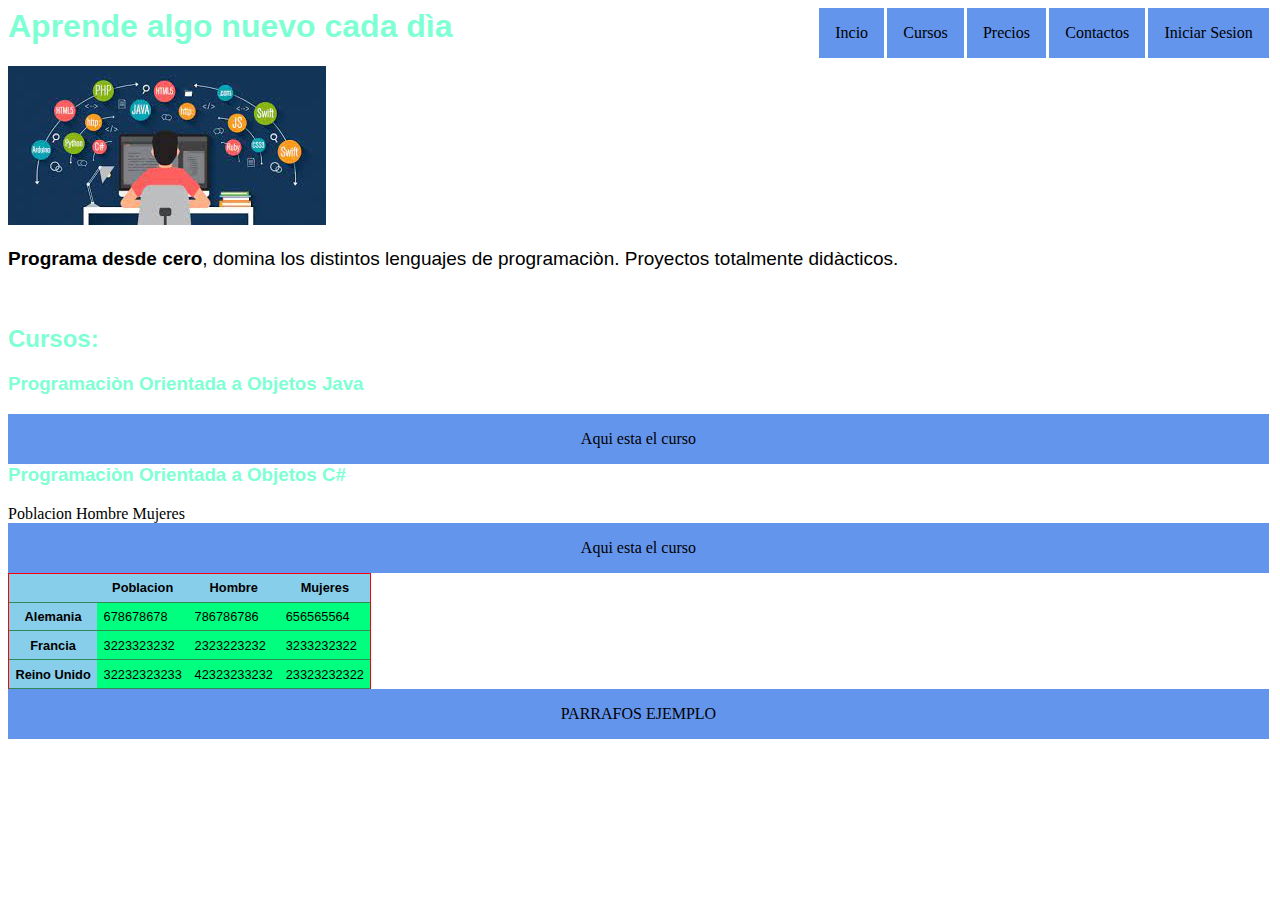
<file: TrabajoClase/TrabajoClase1/index.html>
<!DOCTYPE html>
<html lang="en">

<head>
    <meta charset="UTF-8">
    <meta http-equiv="X-UA-Compatible" content="IE=edge">
    <meta name="viewport" content="width=device-width, initial-scale=1.0">
    <title>Cursos</title>
    <link rel="stylesheet" href="style.css" type="text/css">
</head>

<body>
    <nav>
        <ul>
            <li><a href="index.html">Incio</a></li>
            <li><a>Cursos</a></li>
            <li><a>Precios</a></li>
            <li><a>Contactos</a></li>
            <li><a>Iniciar Sesion</a></li>
        </ul>
    </nav>
    <h1>Aprende algo nuevo cada dìa</h1>
    <img src="download.jpeg"></img>
    <p>
        <strong>Programa desde cero</strong>, domina los distintos lenguajes de programaciòn. Proyectos totalmente
        didàcticos.
    </p>
    <br></br>
    <h2>Cursos:</h2>
    <h3>Programaciòn Orientada a Objetos Java</h3>
    <a href="poojava.html"> Aqui esta el curso</a>
    <h3>Programaciòn Orientada a Objetos C#</h3>
    <th></th>
    <th>Poblacion</th>
    <th>Hombre</th>
    <th>Mujeres</th>
    <a href="csharppoo.html">Aqui esta el curso</a>
    <table>
        <tr>
            <th></th>
            <th>Poblacion</th>
            <th>Hombre</th>
            <th>Mujeres</th>
        </tr>
        <tr>
            <th>Alemania</th>
            <td>678678678</td>
            <td>786786786</td>
            <td>656565564</td>
        </tr>
        <tr>
            <th>Francia</th>
            <td>3223323232</td>
            <td>2323223232</td>
            <td>3233232322</td>
        </tr>
        <tr>
            <th>Reino Unido</th>
            <td>32232323233</td>
            <td>42323233232</td>
            <td>23323232322</td>
        </tr>
    </table>
    <a href="pagina.html"> PARRAFOS EJEMPLO</a>
</body>

</html>
</file>
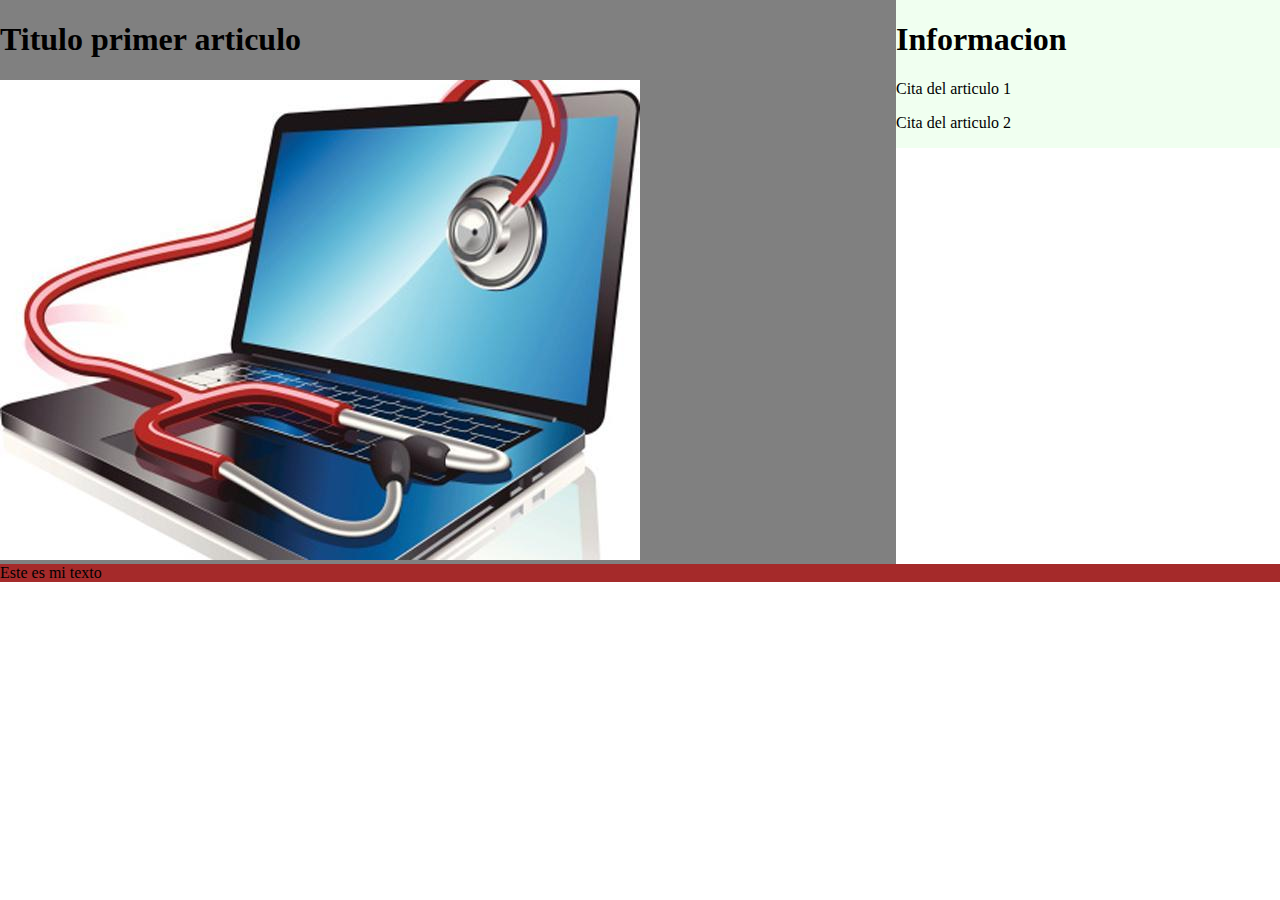
<file: TrabajoClase/TrabajoClase10/index.html>
<!DOCTYPE html>
<html lang="en">
<head>
    <meta charset="UTF-8">
    <meta http-equiv="X-UA-Compatible" content="IE=edge">
    <meta name="viewport" content="width=device-width, initial-scale=1.0">
    <title>Este texto es el titulo del documento</title>
    <link rel="stylesheet" href="adaptabletodos.css">
</head>
<body>
    <section>
        <div>
            <article>
                <h1>Titulo primer articulo</h1>
                <img src="image.jpeg">
            </article>
        </div>
    </section>
    <aside>
        <div>
            <h1>Informacion</h1>
            <p>Cita del articulo 1</p>
            <p>Cita del articulo 2</p>
        </div>
    </aside>
    <div class="recuperar">Este es mi texto</div>
</body>
</html>
</file>
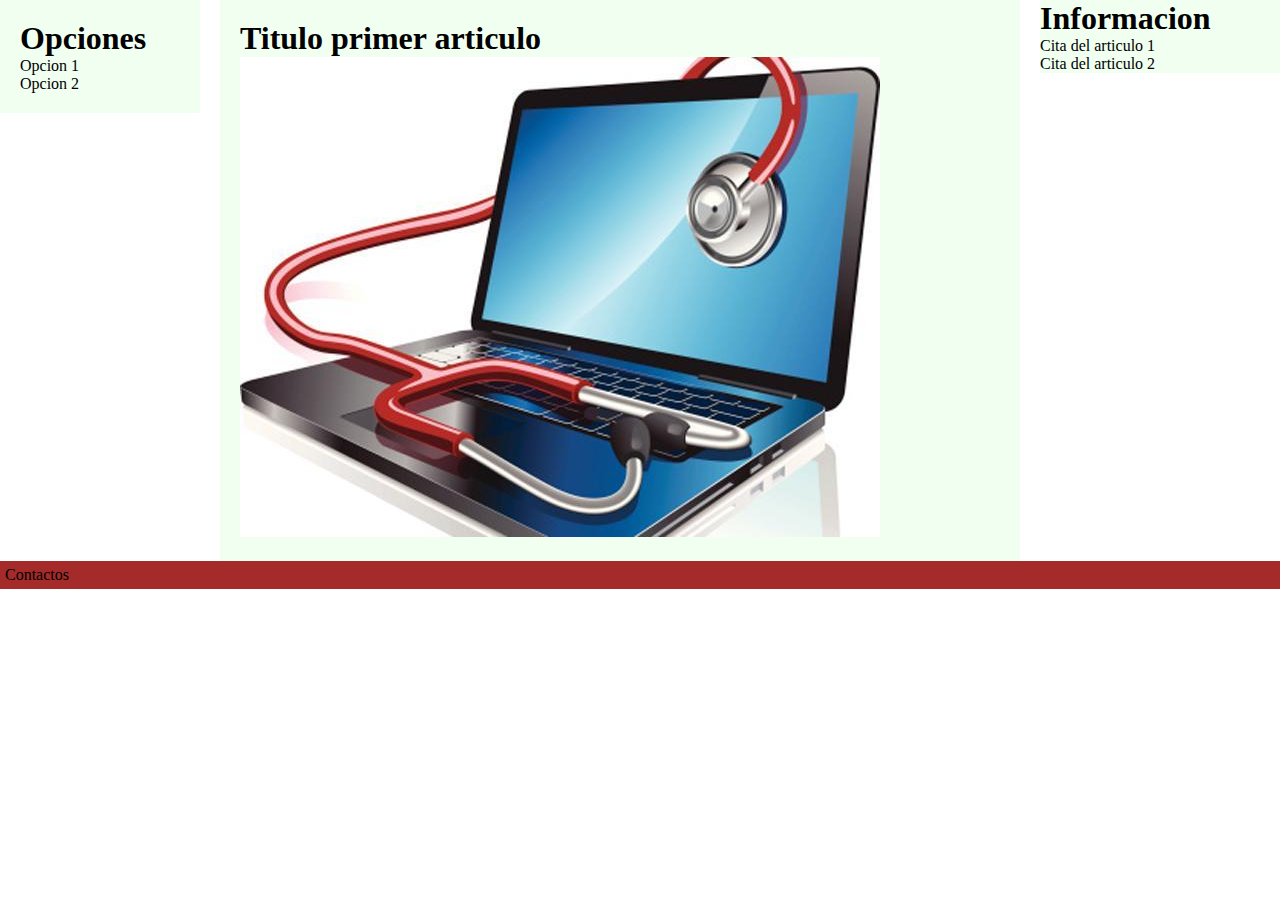
<file: TrabajoClase/TrabajoClase14/index.html>
<!DOCTYPE html>
<html lang="en">
<head>
    <meta charset="UTF-8">
    <meta http-equiv="X-UA-Compatible" content="IE=edge">
    <meta name="viewport" content="width=device-width, initial-scale=1.0">
    <title>Este texto es el titulo del documento</title>
    <link rel="stylesheet" href="adaptabletodos.css">
</head>
<body>
    <div id="contenedor">
        <section id="columnacentral">
            <div>
                <article>
                    <h1>Titulo primer articulo</h1>
                    <img src="image.jpeg">
                </article>
            </div>
        </section>
        <section id="columnaizquierda">
            <div>
                <h1>Opciones</h1>
                <p>Opcion 1</p>
                <p>Opcion 2</p>
            </div>
        </section>
        <div class="recuperar">
            <footer>Contactos</footer>
        </div>
    </div>
   
    <aside>
        <div>
            <h1>Informacion</h1>
            <p>Cita del articulo 1</p>
            <p>Cita del articulo 2</p>
        </div>
    </aside>
</body>
</html>
</file>
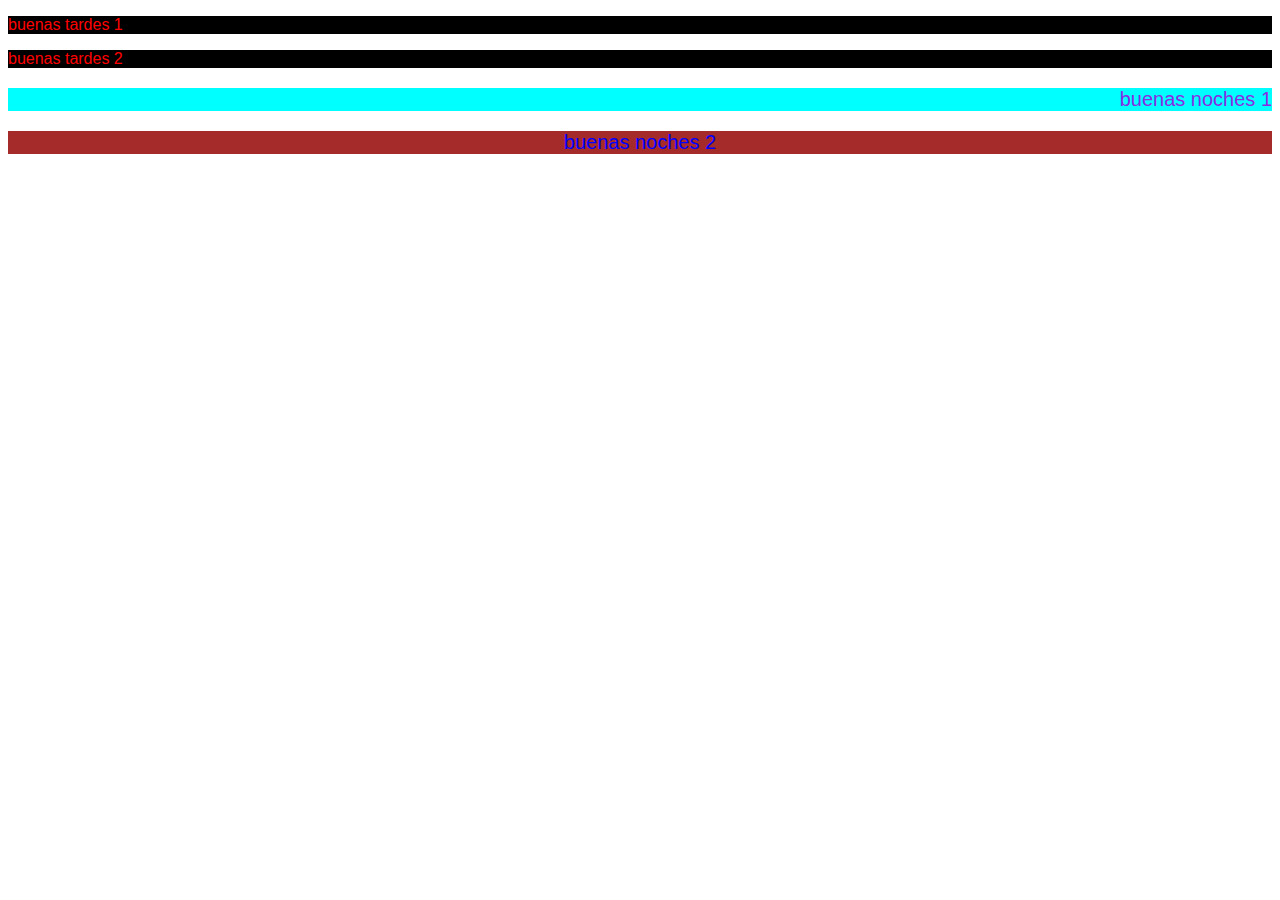
<file: TrabajoClase/TrabajoClase2/index.html>
<!DOCTYPE html>
<html lang="en">
<head>
    <meta charset="UTF-8">
    <meta http-equiv="X-UA-Compatible" content="IE=edge">
    <meta name="viewport" content="width=device-width, initial-scale=1.0">
    <title>Pagina_id, class</title>
    <link rel="stylesheet" href="style.css" type="text/css">
</head>
<body>
    <p class="diseno1">
        buenas tardes 1
    </p>
    <p class="diseno1">
        buenas tardes 2
    </p>
    <p class="diseno2" id="hola">
        buenas noches 1
    </p>
    <p class="diseno2">
        buenas noches 2
    </p>
</body>
</html>
</file>
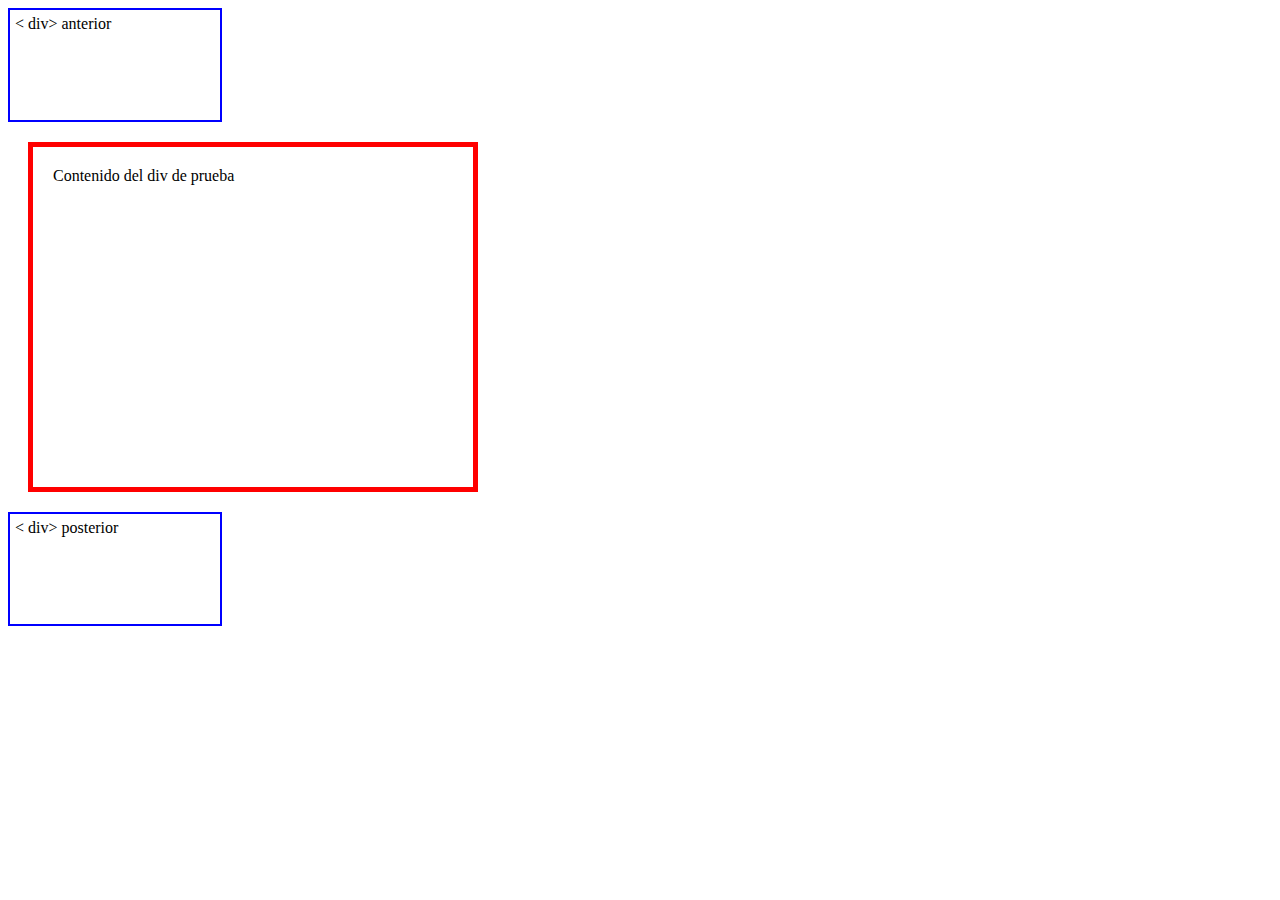
<file: TrabajoClase/TrabajoClase3/index.html>
<!DOCTYPE html>
<html lang="en">
<head>
    <meta charset="UTF-8">
    <meta http-equiv="X-UA-Compatible" content="IE=edge">
    <meta name="viewport" content="width=device-width, initial-scale=1.0">
    <title>Trabajo 3</title>
    <link rel="stylesheet" href="style.css" type="text/css">
</head>
<body>
    <div class="anterior">&lt; div&gt; anterior</div>
    <div class="muestra">Contenido del div de prueba</div>
    <div class="posterior">&lt; div&gt; posterior</div>
</body>
</html>
</file>
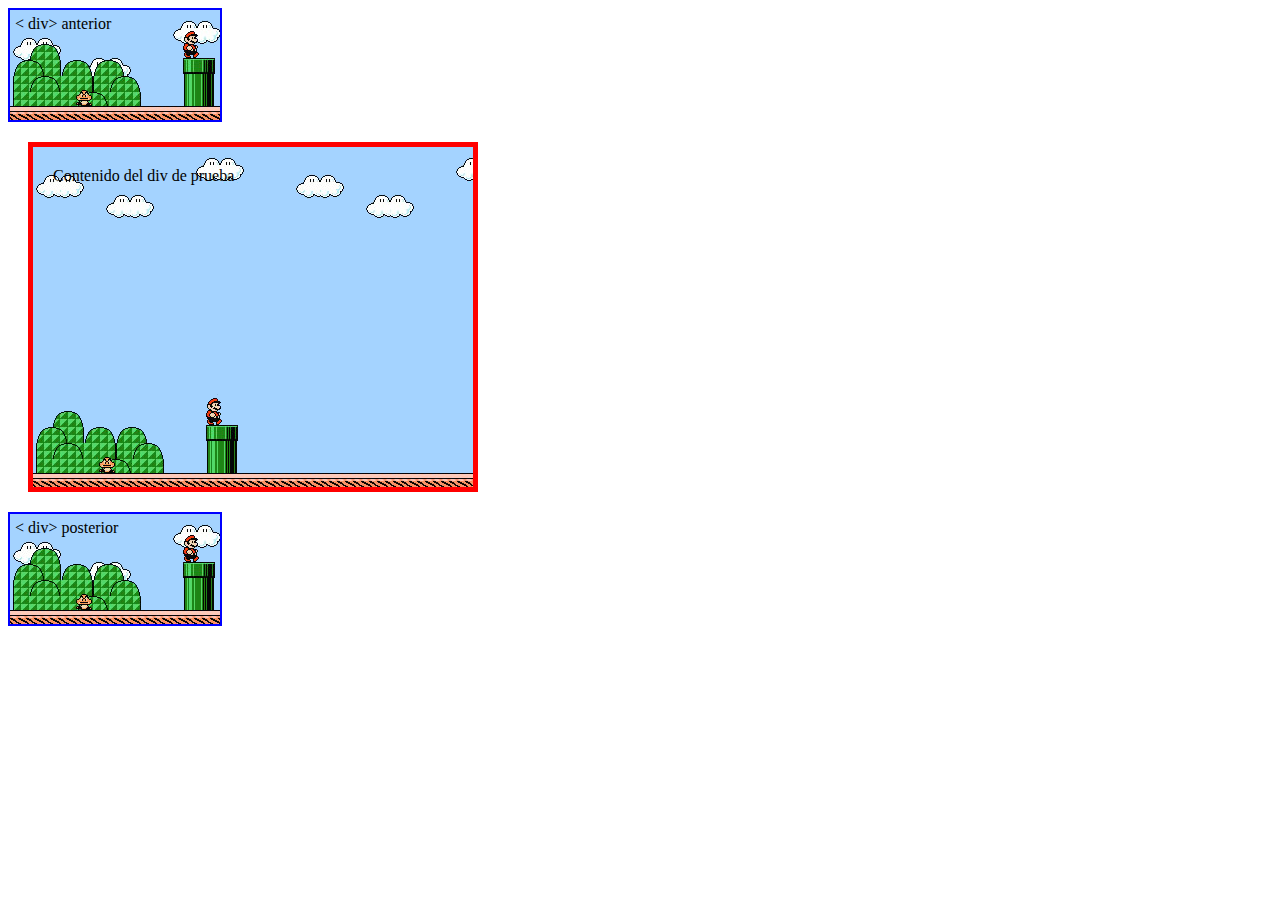
<file: TrabajoClase/TrabajoClase5/index.html>
<!DOCTYPE html>
<html lang="en">
<head>
    <meta charset="UTF-8">
    <meta http-equiv="X-UA-Compatible" content="IE=edge">
    <meta name="viewport" content="width=device-width, initial-scale=1.0">
    <title>EJEMPLO MARIO BROS</title>
    <link rel="stylesheet" href="style.css" type="text/css">
</head>
<body>
    <div class="anterior">&lt; div&gt; anterior</div>
    <div class="muestra">Contenido del div de prueba</div>
    <div class="posterior">&lt; div&gt; posterior</div>
</body>
</html>
</file>
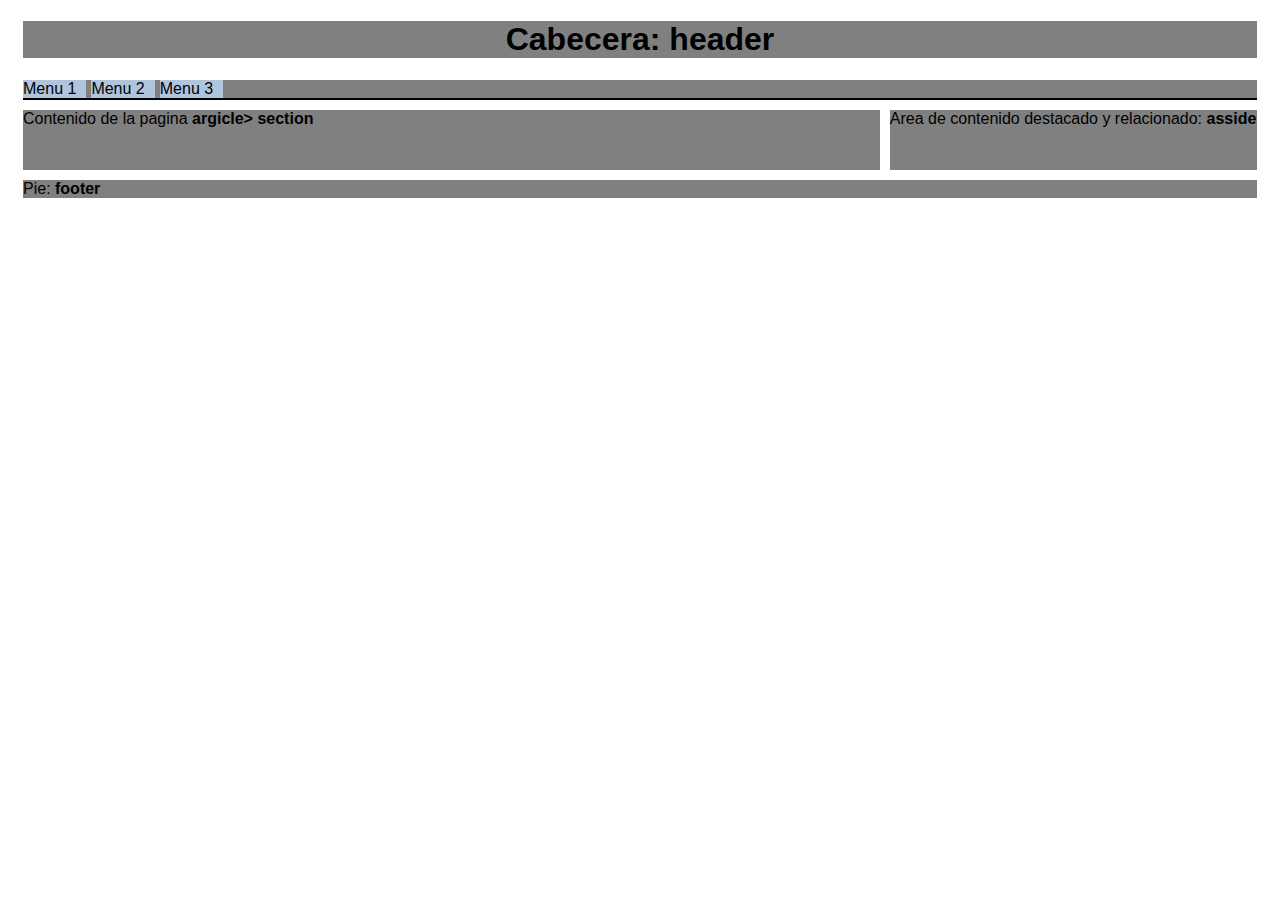
<file: TrabajoClase/TrabajoClase6/index.html>
<!DOCTYPE html>
<html lang="en">
<head>
    <meta charset="UTF-8">
    <meta http-equiv="X-UA-Compatible" content="IE=edge">
    <meta name="viewport" content="width=device-width, initial-scale=1.0">
    <title>Document</title>
    <link rel="stylesheet" href="style.css" type="text/css">
</head>
<body>
    <div class="caja">
        <header>
            <h1>Cabecera: header</h1>
        </header>
        <nav>
            <ul>
                <li><a href="#">Menu 1</a></li>
                <li><a href="#">Menu 2</a></li>
                <li><a href="#">Menu 3</a></li>
            </ul>
        </nav>
        <section>
            <article>
                Contenido de la pagina
                <strong>argicle&gt; section</strong>
            </article>
            <aside>
                Area de contenido destacado y relacionado:
                <strong>asside</strong>
            </aside>
        </section>
        <footer>
            Pie:
            <strong>footer</strong>
        </footer>
    </div>
</body>
</html>
</file>
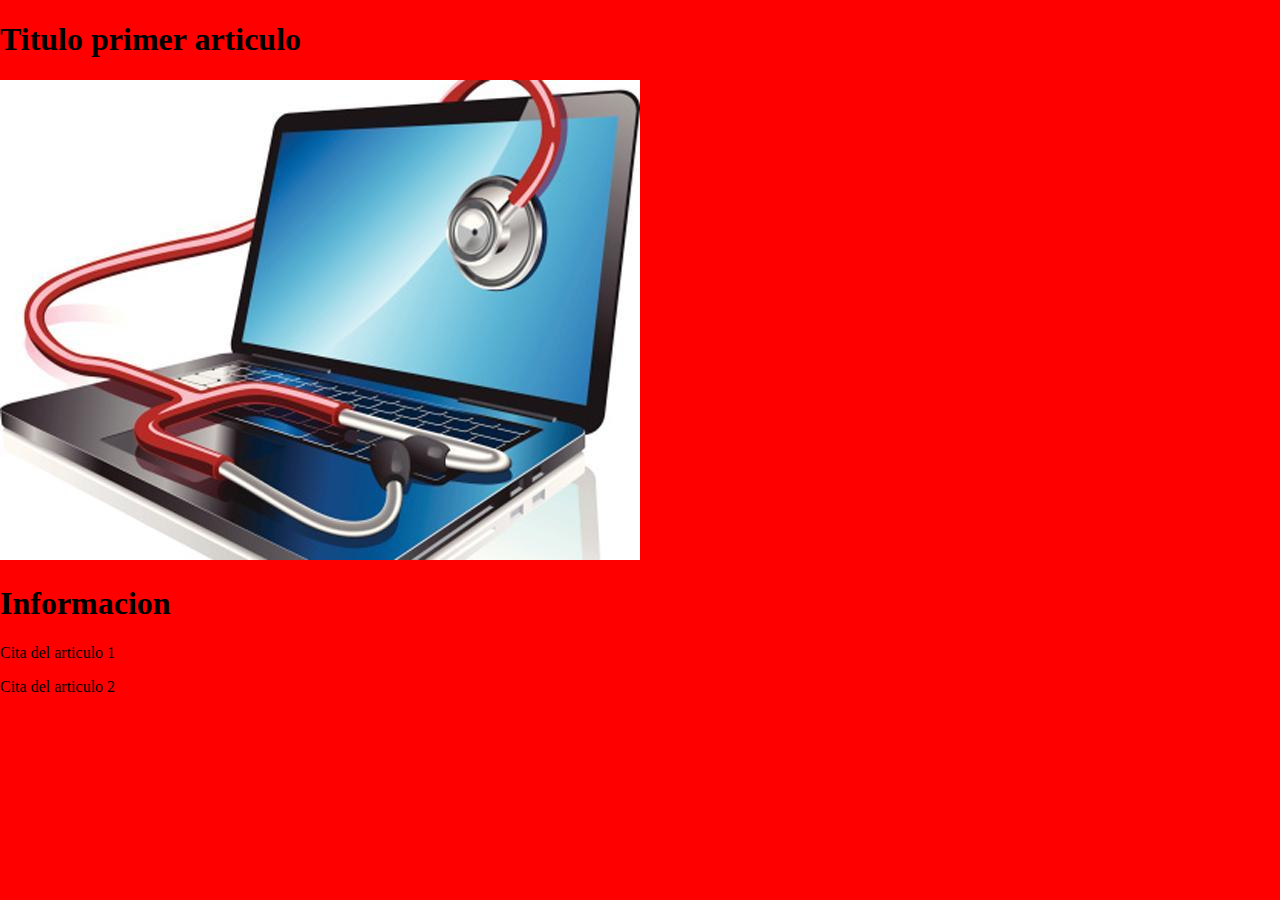
<file: TrabajoClase/TrabajoClase7/index.html>
<!DOCTYPE html>
<html lang="en">
<head>
    <meta charset="UTF-8">
    <meta http-equiv="X-UA-Compatible" content="IE=edge">
    <meta name="viewport" content="width=device-width, initial-scale=1.0">
    <title>Este texto es el titulo del documento</title>
    <link rel="stylesheet" href="adaptabletodos.css">
    <link rel="stylesheet" media="(max-width:480px)"href="adaptablecelulares.css">
</head>
<body>
    <section>
        <div>
            <article>
                <h1>Titulo primer articulo</h1>
                <img src="image.jpeg">
            </article>
        </div>
    </section>
    <aside>
        <div>
            <h1>Informacion</h1>
            <p>Cita del articulo 1</p>
            <p>Cita del articulo 2</p>
        </div>
    </aside>
    <div class="recuperar"></div>
</body>
</html>
</file>
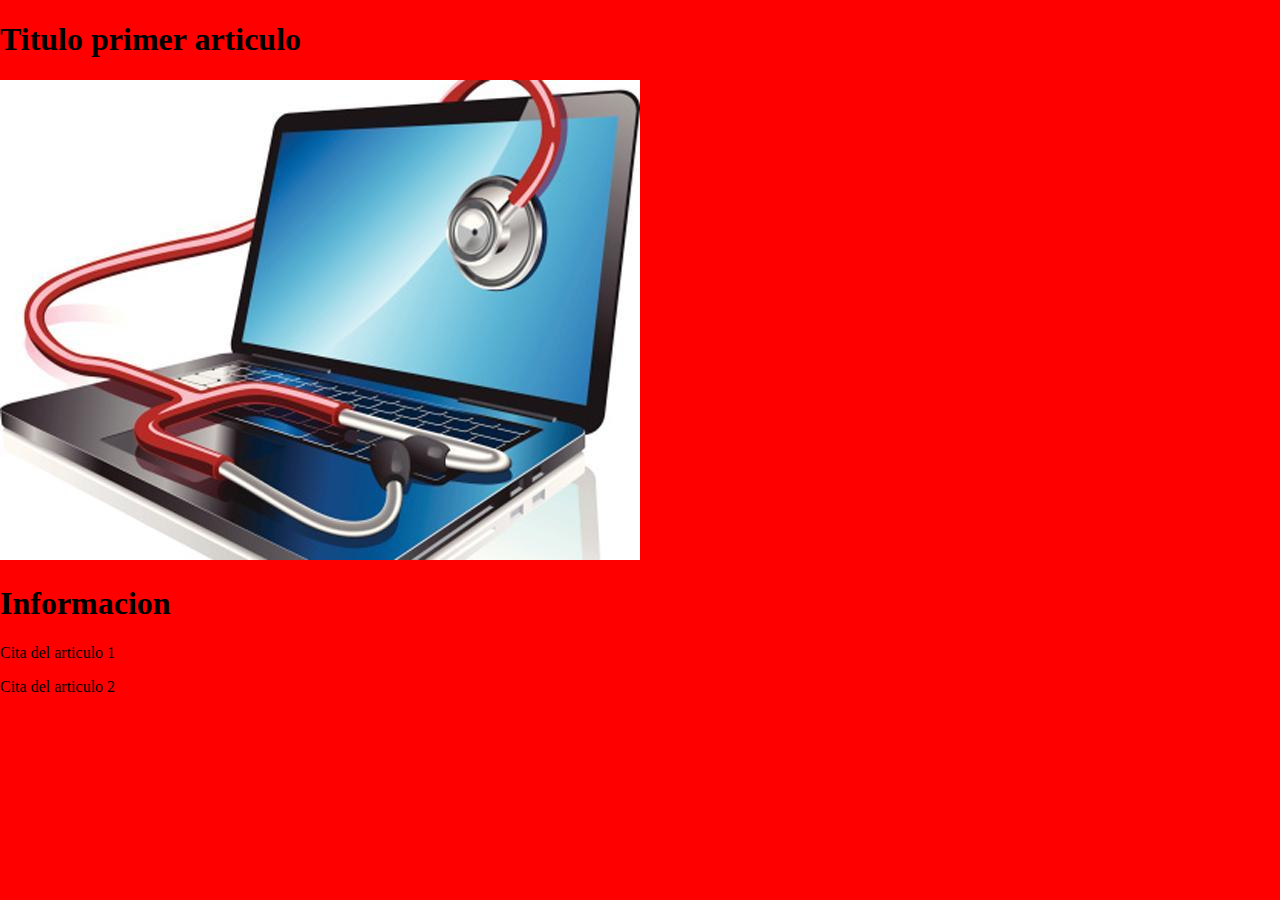
<file: TrabajoClase/TrabajoClase8/index.html>
<!DOCTYPE html>
<html lang="en">
<head>
    <meta charset="UTF-8">
    <meta http-equiv="X-UA-Compatible" content="IE=edge">
    <meta name="viewport" content="width=device-width, initial-scale=1.0">
    <title>Este texto es el titulo del documento</title>
    <link rel="stylesheet" href="adaptabletodos.css">
</head>
<body>
    <section>
        <div>
            <article>
                <h1>Titulo primer articulo</h1>
                <img src="image.jpeg">
            </article>
        </div>
    </section>
    <aside>
        <div>
            <h1>Informacion</h1>
            <p>Cita del articulo 1</p>
            <p>Cita del articulo 2</p>
        </div>
    </aside>
    <div class="recuperar"></div>
</body>
</html>
</file>
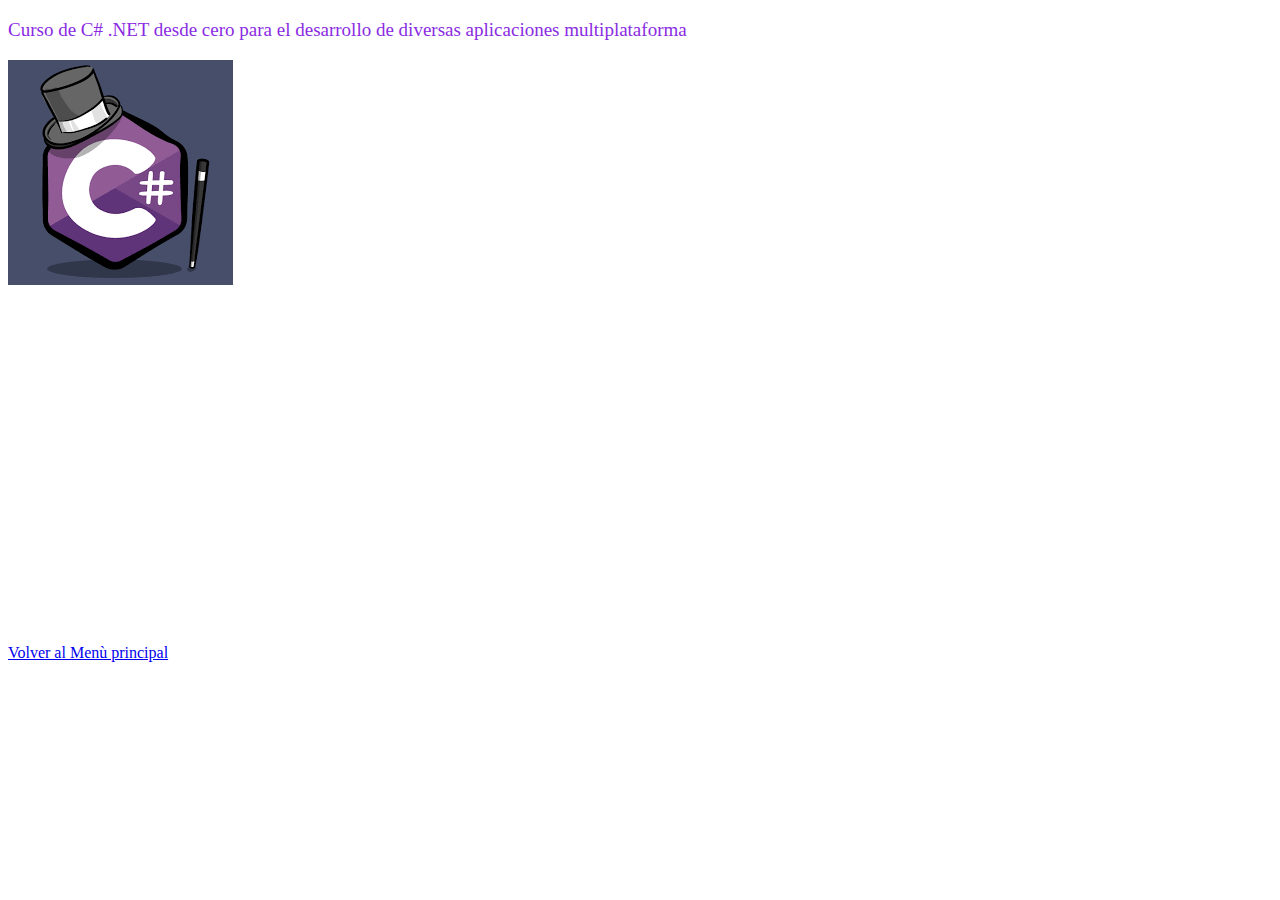
<file: TrabajoClase/TrabajoClase1/csharppoo.html>
<!DOCTYPE html>
<html lang="en">

<head>
    <meta charset="UTF-8">
    <meta http-equiv="X-UA-Compatible" content="IE=edge">
    <meta name="viewport" content="width=device-width, initial-scale=1.0">
    <title>Programaciòn Orientada a Objetos C#</title>
    <style>
        p {
            color: blueviolet;
            font-family: cursive;
            font-size: 19px;
        }
    </style>
</head>

<body>
    <p>Curso de C# .NET desde cero para el desarrollo de diversas aplicaciones multiplataforma</p>
    <img src="download.png"></img>
    <br></br>
    <iframe width="560" height="315" src="https://www.youtube.com/embed/6EBNIgkrU74" title="YouTube video player"
        frameborder="0" allow="accelerometer; autoplay; clipboard-write; encrypted-media; gyroscope; picture-in-picture"
        allowfullscreen></iframe>
    <br></br>
    <a href="index.html">Volver al Menù principal</a>
</body>

</html>
</file>
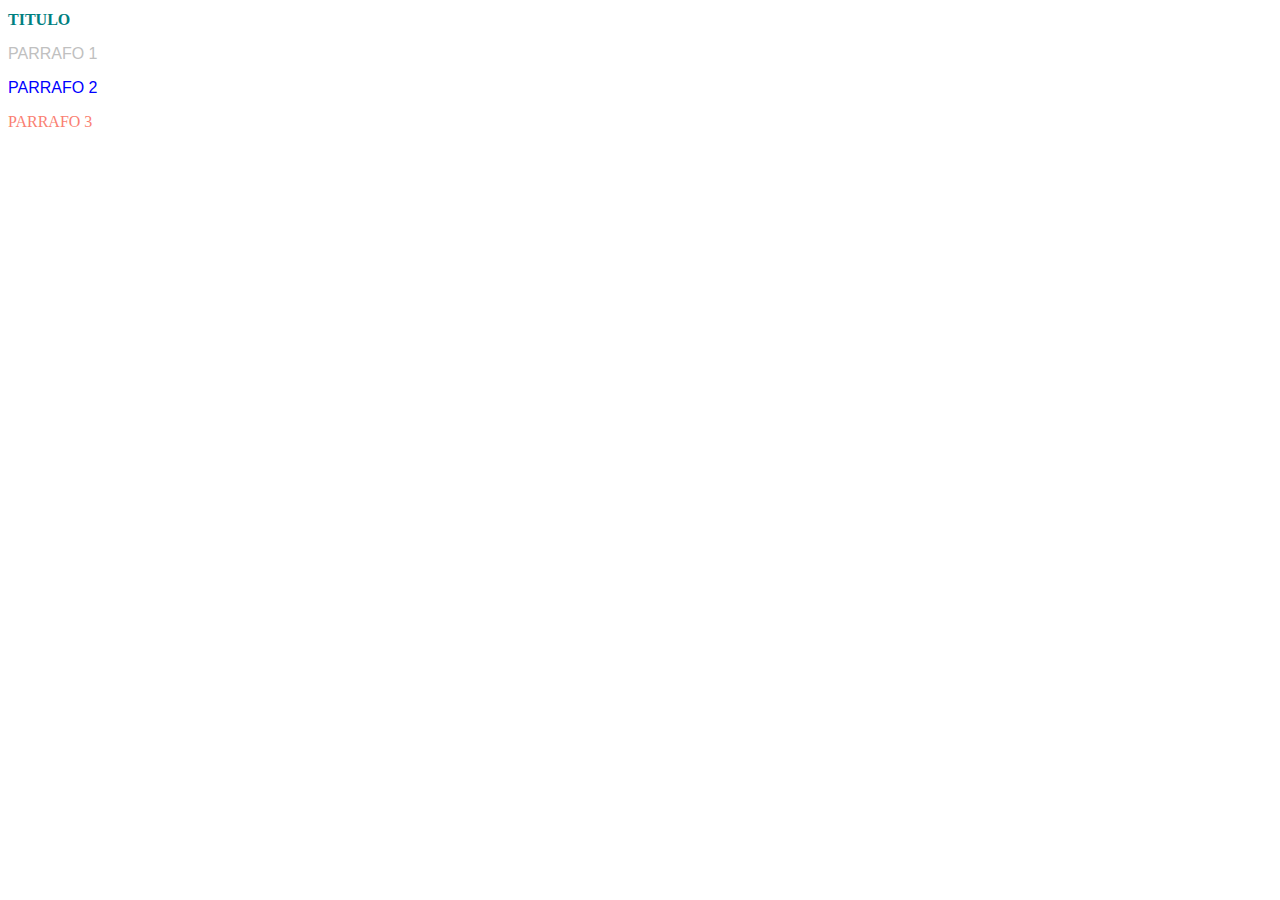
<file: TrabajoClase/TrabajoClase1/pagina.html>
<!DOCTYPE html>
<html lang="en">
<head>
    <meta charset="UTF-8">
    <meta http-equiv="X-UA-Compatible" content="IE=edge">
    <meta name="viewport" content="width=device-width, initial-scale=1.0">
    <title>Ejemplo</title>
</head>
<body>
    <h1 style="font-size: 16px; color:teal; font-family: cursive;">TITULO</h1>
    <p style="font-size: 16px; color:silver; font-family:Impact, Haettenschweiler, 'Arial Narrow Bold', sans-serif;" >PARRAFO 1</p>
    <p style="font-size: 16px; color: blue; font-family: Arial,  
    Helvetica, sans-serif;">PARRAFO 2</p>
    <p style="font-size: 16px; color:salmon; font-family: 'Times New Roman', Times, serif;">PARRAFO 3</p>
</body>
</html>
</file>
<file: TrabajoClase/TrabajoClase1/style.css>
h1,
h2,
h3 {
    margin-top: 0px;
    font-family: 'Lucida Sans', 'Lucida Sans Regular', 'Lucida Grande', 'Lucida Sans Unicode', Geneva, Verdana, sans-serif;
    color: aquamarine;
}

p {
    font-family: 'Trebuchet MS', 'Lucida Sans Unicode', 'Lucida Grande', 'Lucida Sans', Arial, sans-serif;
    text-align: justify;
    font-size: 19px;
}

ul {
    float:right;
    list-style-type: none;
    margin: 0;
    padding: 0;
    display: flex;
    flex-direction: row;
}

li {

    flex-grow: 1;
}

a {
    display: block;
    padding: 1em;
    background-color: cornflowerblue;
    text-align: center;
    margin-right: 0.2em;
    text-decoration: none;
    color: black;
}
table{
    padding: 0px;
    margin: 0px;
    border-spacing: 0px;
    font-family: 'Lucida Sans', 'Lucida Sans Regular', 'Lucida Grande', 'Lucida Sans Unicode', Geneva, Verdana, sans-serif;
    font-size: 0.8em;
    border-top-width: 1px;
    border-top-style: solid;
    border-top-color: red;
    border-left-width: 1px;
    border-left-style: solid;
    border-left-color:red ;
    border-right-width: 1px;
    border-right-style: solid;
    border-right-color: red;
}
th, td{
    padding: 0.5em;
    border-bottom-width: 1px;
    border-bottom-style: solid;
    border-bottom-color: seagreen;
}
th{
    background-color: skyblue;
    color: black;
}
td{
    background-color: springgreen;
    color: black;
}
</file>
<file: TrabajoClase/TrabajoClase10/adaptabletodos.css>
body{
    margin: 0px;
    padding: 0px;
}
section{
    float: left;
    width: 70%;
    background-color: gray;
}
aside{
    float: left;
    width: 30%;
    background-color: honeydew;
}
.recuperar{
    clear: both;
    background-color: brown;
}
</file>
<file: TrabajoClase/TrabajoClase14/adaptabletodos.css>
* {
    margin: 0px;
    padding: 0px;
}
#contenedor{
    float: left;
    width: 100%;
    padding-right: 260px;
    margin-right: -240px;
    box-sizing: border-box;
}
aside{
    float: left;
    width: 240px;
    background-color: honeydew;
    box-sizing: border-box;
}
#columnacentral{
    float: right;
    width: 100%;
    padding-left: 220px;
    margin-left: -200px;
    box-sizing: border-box;
}
#columnacentral > div{
    padding: 20px;
    background-color: honeydew;
}
#columnaizquierda{
    float: left;
    width: 200px;
    padding: 20px;
    background-color: honeydew;
    box-sizing: border-box;
}
.recuperar{
    clear: both;
    background-color: brown;
    padding: 5px;
    width: 150%;
}
</file>
<file: TrabajoClase/TrabajoClase2/style.css>
.diseno1{
    color: red;
    background-color: black;
    font-family: Arial, Helvetica, sans-serif;

}
.diseno2{
    color: blue;
    background-color: brown;
    font-family: Impact, Haettenschweiler, 'Arial Narrow Bold', sans-serif;
    font-size: 20px;
    text-align: center;
}
#hola{
    color: blueviolet;
    background-color: cyan;
    font-family: -apple-system, BlinkMacSystemFont, 'Segoe UI', Roboto, Oxygen, Ubuntu, Cantarell, 'Open Sans', 'Helvetica Neue', sans-serif;
    text-align: right;
}
</file>
<file: TrabajoClase/TrabajoClase3/style.css>
.muestra{
    height: 300px;
    width: 400px;
    border: 5px solid red;
    margin: 20px;
    padding: 20px;
}
.anterior, .posterior{
    height: 100px;
    width :200px;
    border: 2px solid blue;
    padding: 5px;
}
</file>
<file: TrabajoClase/TrabajoClase5/style.css>
.muestra{
    height: 300px;
    width: 400px;
    border: 5px solid red;
    margin: 20px;
    padding: 20px;
}
.anterior,.posterior{
    height: 100px;
    width: 200px;
    border: 2px solid blue;
    padding: 5px;
}
div{
    background: url(Images/f01.png) left bottom repeat-x,
    url(Images/f02.png) left bottom no-repeat,
    url(Images/f03.png) left top repeat-x;
    background-color:#a4d3ff ;
}
</file>
<file: TrabajoClase/TrabajoClase6/style.css>
header, nav, article, aside, footer{
    margin: 5px;
    background-color: gray;
    
}
header{
    text-align: center;
}
.caja{
    margin: 10px;
    font-family: Arial, Helvetica, sans-serif;
}
ul{
    list-style-type: none;
    display: flex;
    text-align: center;
    text-decoration: none;
    flex-direction: row;
    justify-content: left;
    margin: 0;
    padding: 0;
    border-bottom: 2px solid black;
}
a{
    display: block;
    text-decoration: none;
    background-color: lightsteelblue;
    padding-right: 10px;
    margin-right: 5px;
    color: black;
}
section{
    display: flex;
}
article{
    width: 70%;
    height: 60px;
    justify-content: left;
    float: left;
}
aside{
    width: 30%;
    height: 60px;
    justify-content: right;
    float: right;
}
</file>
<file: TrabajoClase/TrabajoClase7/adaptabletodos.css>
body{
    margin: 0px;
    padding: 0px;
    background-color: red;
}
</file>
<file: TrabajoClase/TrabajoClase7/adaptablecelulares.css>
body{
    background-color: blue;
}
</file>
<file: TrabajoClase/TrabajoClase8/adaptabletodos.css>
body{
    margin: 0px;
    padding: 0px;
    background-color: red;
}
@media(max-width: 480px){
    body{
        background-color: blue;
    }
}
</file>
